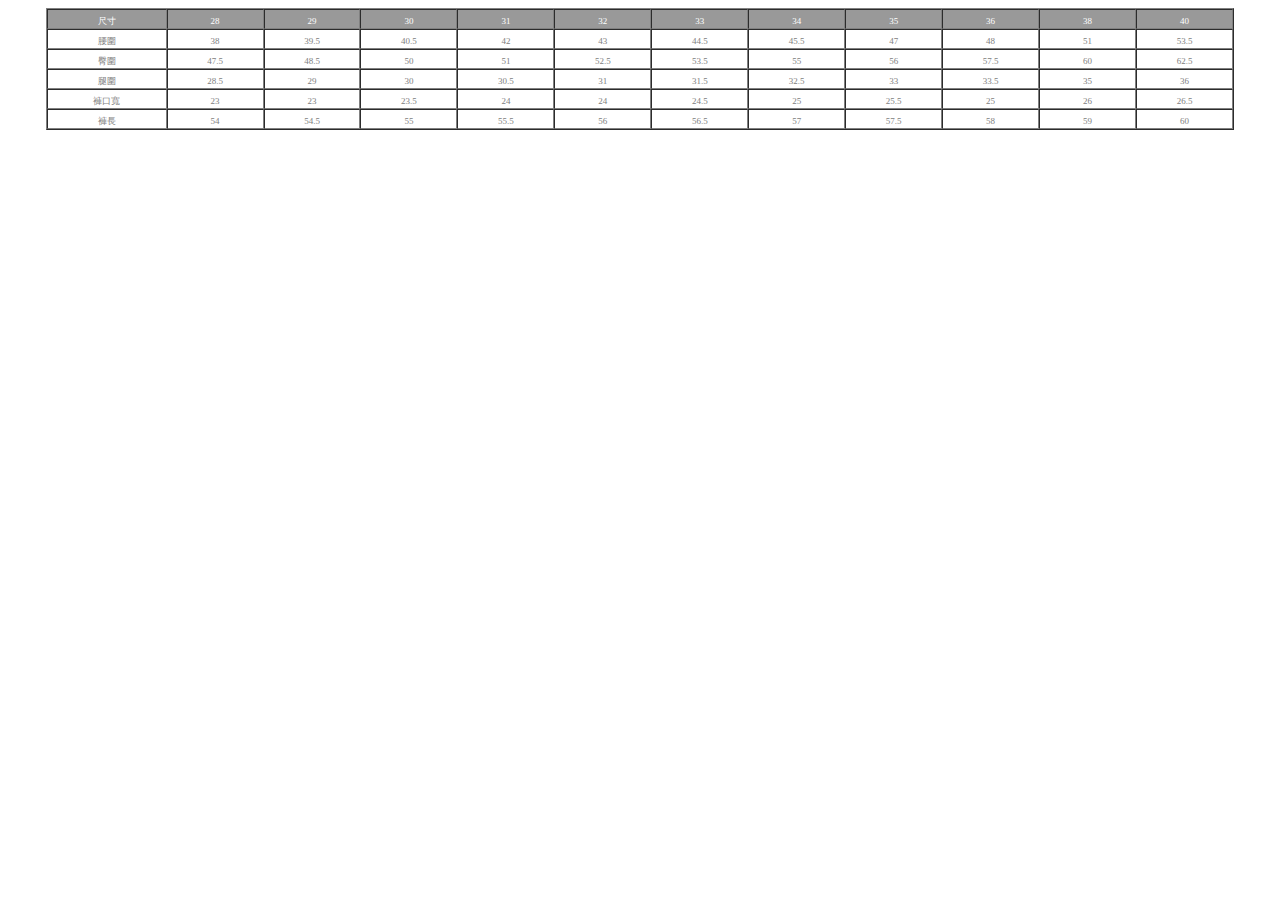
<file: table.html>
<!DOCTYPE html>
<html lang="en">
<head>
    <meta charset="UTF-8">
    <meta name="viewport" content="width=device-width, initial-scale=1.0">
    <title>Document</title>
</head>
<body>
    <table border="1" width="94%" cellspacing="0" cellpadding="0" align="center">
        <tbody>
        <tr bgcolor="#999999">
        <td class="b" align="center" width="10%"><span style="color: #ffffff; font-size: xx-small;"><span style="color: #ffffff;">尺寸</span></span></td>
        <td class="b" align="center" width="8.1%"><span style="color: #ffffff; font-size: xx-small;">28</span></td>
        <td class="b" align="center" width="8.1%"><span style="color: #ffffff; font-size: xx-small;">29</span></td>
        <td class="b" align="center" width="8.1%"><span style="color: #ffffff; font-size: xx-small;">30</span></td>
        <td class="b" align="center" width="8.1%"><span style="color: #ffffff; font-size: xx-small;">31</span></td>
        <td class="b" align="center" width="8.1%"><span style="color: #ffffff; font-size: xx-small;">32</span></td>
        <td class="b" align="center" width="8.1%"><span style="color: #ffffff; font-size: xx-small;">33</span></td>
        <td class="b" align="center" width="8.1%"><span style="color: #ffffff; font-size: xx-small;">34</span></td>
        <td class="b" align="center" width="8.1%"><span style="color: #ffffff; font-size: xx-small;">35</span></td>
        <td class="b" align="center" width="8.1%"><span style="color: #ffffff; font-size: xx-small;">36</span></td>
        <td class="b" align="center" width="8.1%"><span style="color: #ffffff; font-size: xx-small;">38</span></td>
        <td class="b" align="center" width="8.1%"><span style="color: #ffffff; font-size: xx-small;">40</span></td>
        </tr>
        <tr>
        <td class="b" align="center"><span style="color: #808080; font-size: xx-small;"><span style="color: #808080;">腰圍</span></span></td>
        <td class="b" align="center"><span style="color: #808080; font-size: xx-small;">38</span></td>
        <td class="b" align="center"><span style="color: #808080; font-size: xx-small;">39.5</span></td>
        <td class="b" align="center"><span style="color: #808080; font-size: xx-small;">40.5</span></td>
        <td class="b" align="center"><span style="color: #808080; font-size: xx-small;">42</span></td>
        <td class="b" align="center"><span style="color: #808080; font-size: xx-small;">43</span></td>
        <td class="b" align="center"><span style="color: #808080; font-size: xx-small;">44.5</span></td>
        <td class="b" align="center"><span style="color: #808080; font-size: xx-small;">45.5</span></td>
        <td class="b" align="center"><span style="color: #808080; font-size: xx-small;">47</span></td>
        <td class="b" align="center"><span style="color: #808080; font-size: xx-small;">48</span></td>
        <td class="b" align="center"><span style="color: #808080; font-size: xx-small;">51</span></td>
        <td class="b" align="center"><span style="color: #808080; font-size: xx-small;">53.5</span></td>
        </tr>
        <tr>
        <td class="b" align="center"><span style="color: #808080; font-size: xx-small;"><span style="color: #808080;">臀圍</span></span></td>
        <td class="b" align="center"><span style="color: #808080; font-size: xx-small;">47.5</span></td>
        <td class="b" align="center"><span style="color: #808080; font-size: xx-small;">48.5</span></td>
        <td class="b" align="center"><span style="color: #808080; font-size: xx-small;">50</span></td>
        <td class="b" align="center"><span style="color: #808080; font-size: xx-small;">51</span></td>
        <td class="b" align="center"><span style="color: #808080; font-size: xx-small;">52.5</span></td>
        <td class="b" align="center"><span style="color: #808080; font-size: xx-small;">53.5</span></td>
        <td class="b" align="center"><span style="color: #808080; font-size: xx-small;">55</span></td>
        <td class="b" align="center"><span style="color: #808080; font-size: xx-small;">56</span></td>
        <td class="b" align="center"><span style="color: #808080; font-size: xx-small;">57.5</span></td>
        <td class="b" align="center"><span style="color: #808080; font-size: xx-small;">60</span></td>
        <td class="b" align="center"><span style="color: #808080; font-size: xx-small;">62.5</span></td>
        </tr>
        <tr>
        <td class="b" align="center"><span style="color: #808080; font-size: xx-small;"><span style="color: #808080;">腿圍</span></span></td>
        <td class="b" align="center"><span style="color: #808080; font-size: xx-small;">28.5</span></td>
        <td class="b" align="center"><span style="color: #808080; font-size: xx-small;">29</span></td>
        <td class="b" align="center"><span style="color: #808080; font-size: xx-small;">30</span></td>
        <td class="b" align="center"><span style="color: #808080; font-size: xx-small;">30.5</span></td>
        <td class="b" align="center"><span style="color: #808080; font-size: xx-small;">31</span></td>
        <td class="b" align="center"><span style="color: #808080; font-size: xx-small;">31.5</span></td>
        <td class="b" align="center"><span style="color: #808080; font-size: xx-small;">32.5</span></td>
        <td class="b" align="center"><span style="color: #808080; font-size: xx-small;">33</span></td>
        <td class="b" align="center"><span style="color: #808080; font-size: xx-small;">33.5</span></td>
        <td class="b" align="center"><span style="color: #808080; font-size: xx-small;">35</span></td>
        <td class="b" align="center"><span style="color: #808080; font-size: xx-small;">36</span></td>
        </tr>
        <tr>
        <td class="b" align="center"><span style="color: #808080; font-size: xx-small;"><span style="color: #808080;">褲口寬</span></span></td>
        <td class="b" align="center"><span style="color: #808080; font-size: xx-small;">23</span></td>
        <td class="b" align="center"><span style="color: #808080; font-size: xx-small;">23</span></td>
        <td class="b" align="center"><span style="color: #808080; font-size: xx-small;">23.5</span></td>
        <td class="b" align="center"><span style="color: #808080; font-size: xx-small;">24</span></td>
        <td class="b" align="center"><span style="color: #808080; font-size: xx-small;">24</span></td>
        <td class="b" align="center"><span style="color: #808080; font-size: xx-small;">24.5</span></td>
        <td class="b" align="center"><span style="color: #808080; font-size: xx-small;">25</span></td>
        <td class="b" align="center"><span style="color: #808080; font-size: xx-small;">25.5</span></td>
        <td class="b" align="center"><span style="color: #808080; font-size: xx-small;">25</span></td>
        <td class="b" align="center"><span style="color: #808080; font-size: xx-small;">26</span></td>
        <td class="b" align="center"><span style="color: #808080; font-size: xx-small;">26.5</span></td>
        </tr>
        <tr>
        <td class="b" align="center"><span style="color: #808080; font-size: xx-small;"><span style="color: #808080;">褲長</span></span></td>
        <td class="b" align="center"><span style="color: #808080; font-size: xx-small;">54</span></td>
        <td class="b" align="center"><span style="color: #808080; font-size: xx-small;">54.5</span></td>
        <td class="b" align="center"><span style="color: #808080; font-size: xx-small;">55</span></td>
        <td class="b" align="center"><span style="color: #808080; font-size: xx-small;">55.5</span></td>
        <td class="b" align="center"><span style="color: #808080; font-size: xx-small;">56</span></td>
        <td class="b" align="center"><span style="color: #808080; font-size: xx-small;">56.5</span></td>
        <td class="b" align="center"><span style="color: #808080; font-size: xx-small;">57</span></td>
        <td class="b" align="center"><span style="color: #808080; font-size: xx-small;">57.5</span></td>
        <td class="b" align="center"><span style="color: #808080; font-size: xx-small;">58</span></td>
        <td class="b" align="center"><span style="color: #808080; font-size: xx-small;">59</span></td>
        <td class="b" align="center"><span style="color: #808080; font-size: xx-small;">60</span></td>
        </tr>
        </tbody>
        </table>
</body>
</html>
</file>
